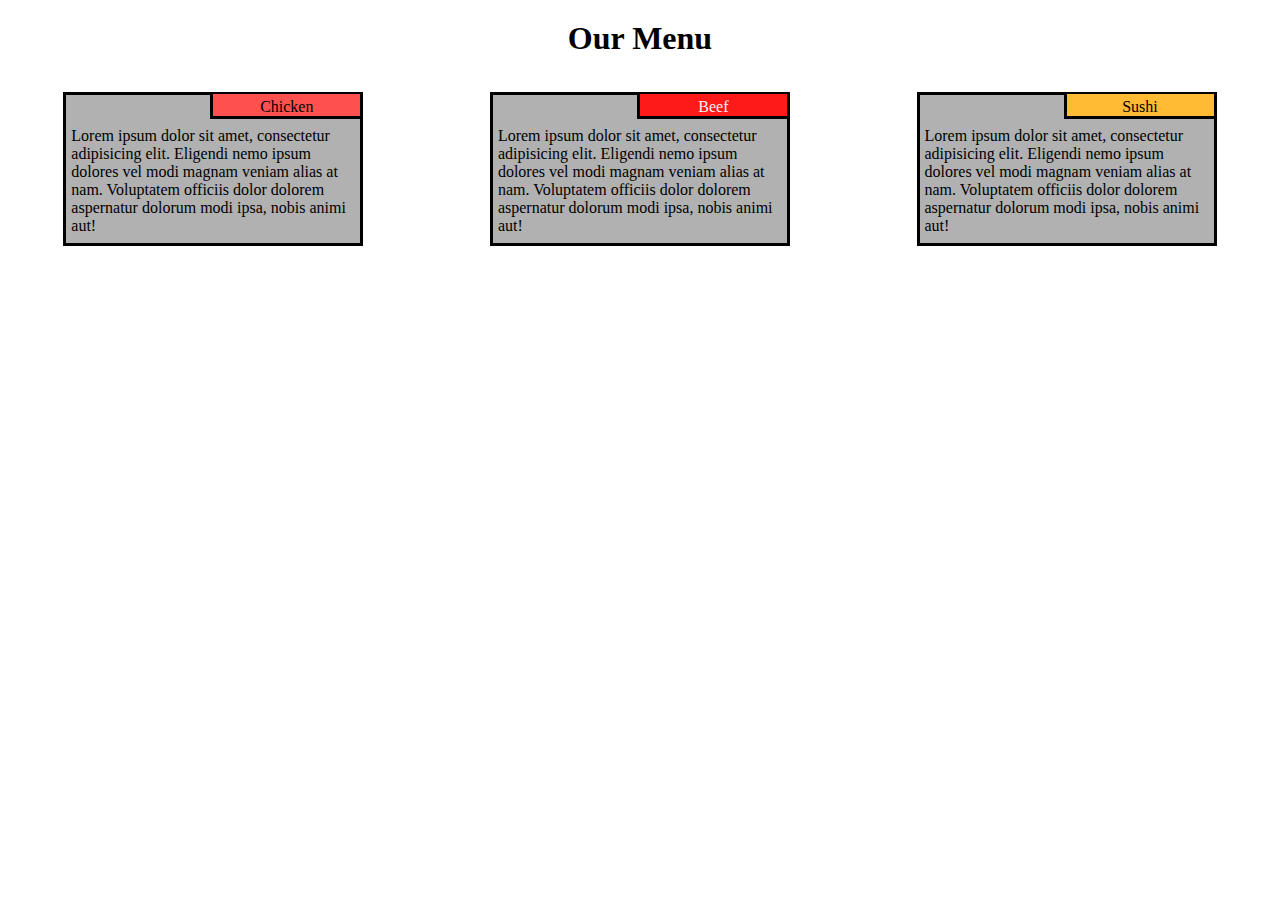
<file: site/module2/index.html>
<!DOCTYPE html>
<html lang="en">
<head>
    <meta charset="UTF-8">
    <meta name="viewport" content="width=device-width, initial-scale=1.0">
    <title>Assignment 2</title>
    <link rel="stylesheet" href="css/styles.css">
</head>
<body>
    <h1> Our Menu </h1>
    <div>
        <section class="half">
            <article>
                <p class="title" id="a1">Chicken</p>
                <p class="content">Lorem ipsum dolor sit amet, consectetur adipisicing elit. Eligendi nemo ipsum dolores vel modi magnam veniam alias at nam. 
                    Voluptatem officiis dolor dolorem aspernatur dolorum modi ipsa, nobis animi aut!<p>
            </article>
        </section>
        <section class="half">
            <article>
                <p class="title" id="a2">Beef</p>
                <p class="content">Lorem ipsum dolor sit amet, consectetur adipisicing elit. Eligendi nemo ipsum dolores vel modi magnam veniam alias at nam. 
                    Voluptatem officiis dolor dolorem aspernatur dolorum modi ipsa, nobis animi aut!<p>
            </article>
        </section>
        <section class="full">
            <article>
                <p class="title" id="a3">Sushi</p>
                <p class="content">Lorem ipsum dolor sit amet, consectetur adipisicing elit. Eligendi nemo ipsum dolores vel modi magnam veniam alias at nam. 
                    Voluptatem officiis dolor dolorem aspernatur dolorum modi ipsa, nobis animi aut!<p>
            </article>
        </section>
    </div>
</body>
</html>
</file>
<file: site/module2/css/styles.css>
*{
    box-sizing: border-box;
    margin: 0px;
    padding: 0px;
}

body{
    font-family: Georgia, 'Times New Roman', Times, sans-serif;
}

h1{
    text-align: center;
    margin-top: 20px;
    margin-bottom: 20px;
}

section{
    position: relative;
    float: left;
    padding: 5px;
    margin-top: 10px;
    margin-bottom: 10px;
}

article{
    width: 300px;
    margin-left: auto;
    margin-right: auto;
    position: relative;
    top: 0;
    right: 0;
    background-color: #b1b1b1;
    border: 3px solid black;
}

p{
    margin-top: 3px;
    margin-bottom: 3px;
    clear: right;
}

.title{
    width: 150px;
    text-align: center;
    margin-top: -1px;
    padding: 4px;
    float: right;
    border-bottom: 3px solid black;
    border-left: 3px solid black;
    height: 25px;
    background-color: aqua;
}

.content{
    padding: 5px;
}

#a1{
    background-color: #ff5050;
}

#a2{
    color: whitesmoke;
    background-color: #ff1a1a;
}

#a3{
    background-color: #ffbb33;
}

@media(min-width:992px){
    section{
        width: 33.33%;
    }
}

@media(min-width:768px) and (max-width:991px){
    section, .half{
        width: 50%;
    }
    section, .full{
        width: 100%;
    }
}

@media(max-width:767px){
    section{
        width:100%;
    }
}
</file>
